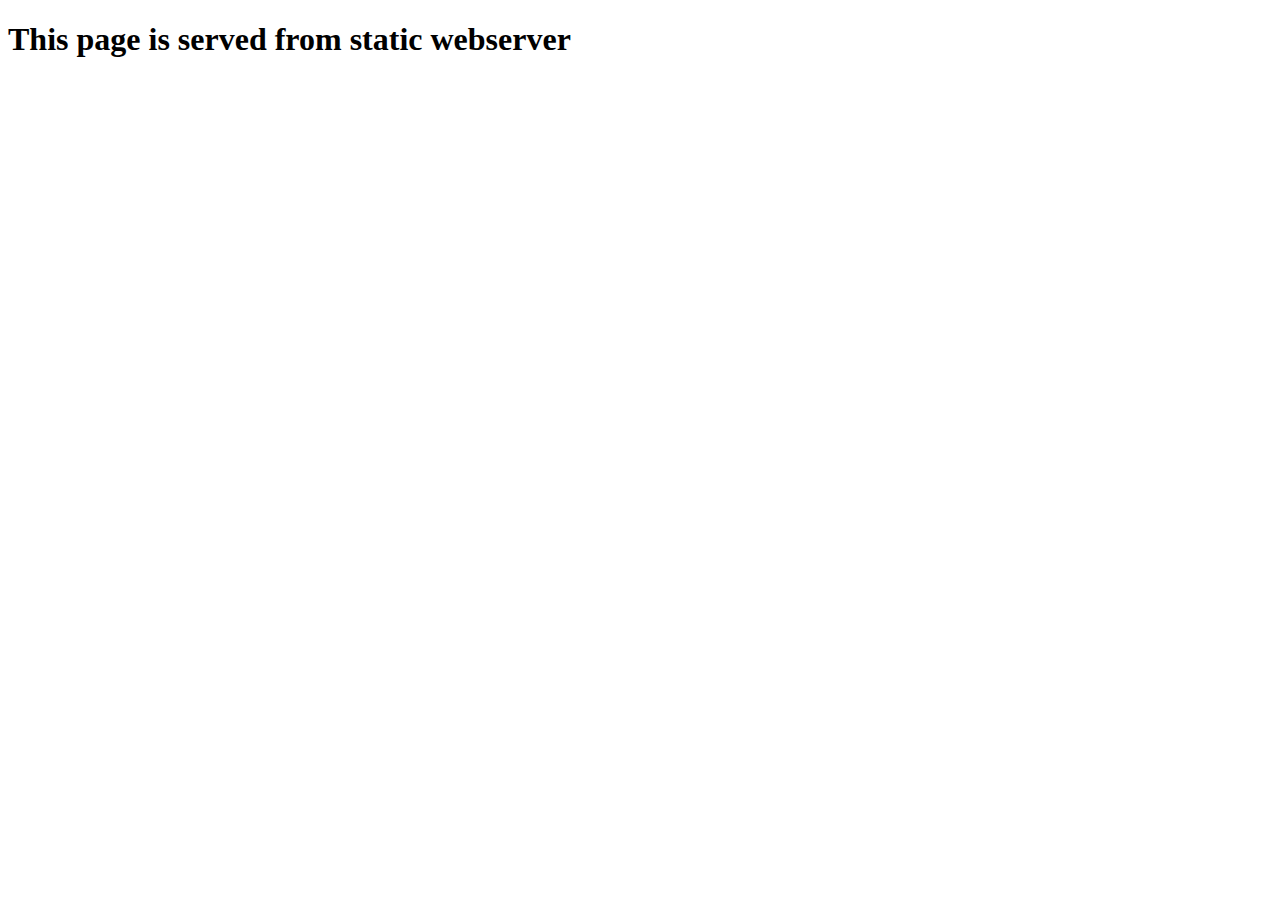
<file: webserver/index.html>
<!DOCTYPE html>
<html lang="en">
    <head>
        <meta charset="UTF-8">
        <title>Test</title>
    </head>
    <body>
        <h1>This page is served from static webserver</h1>
    </body>
</html>
</file>
